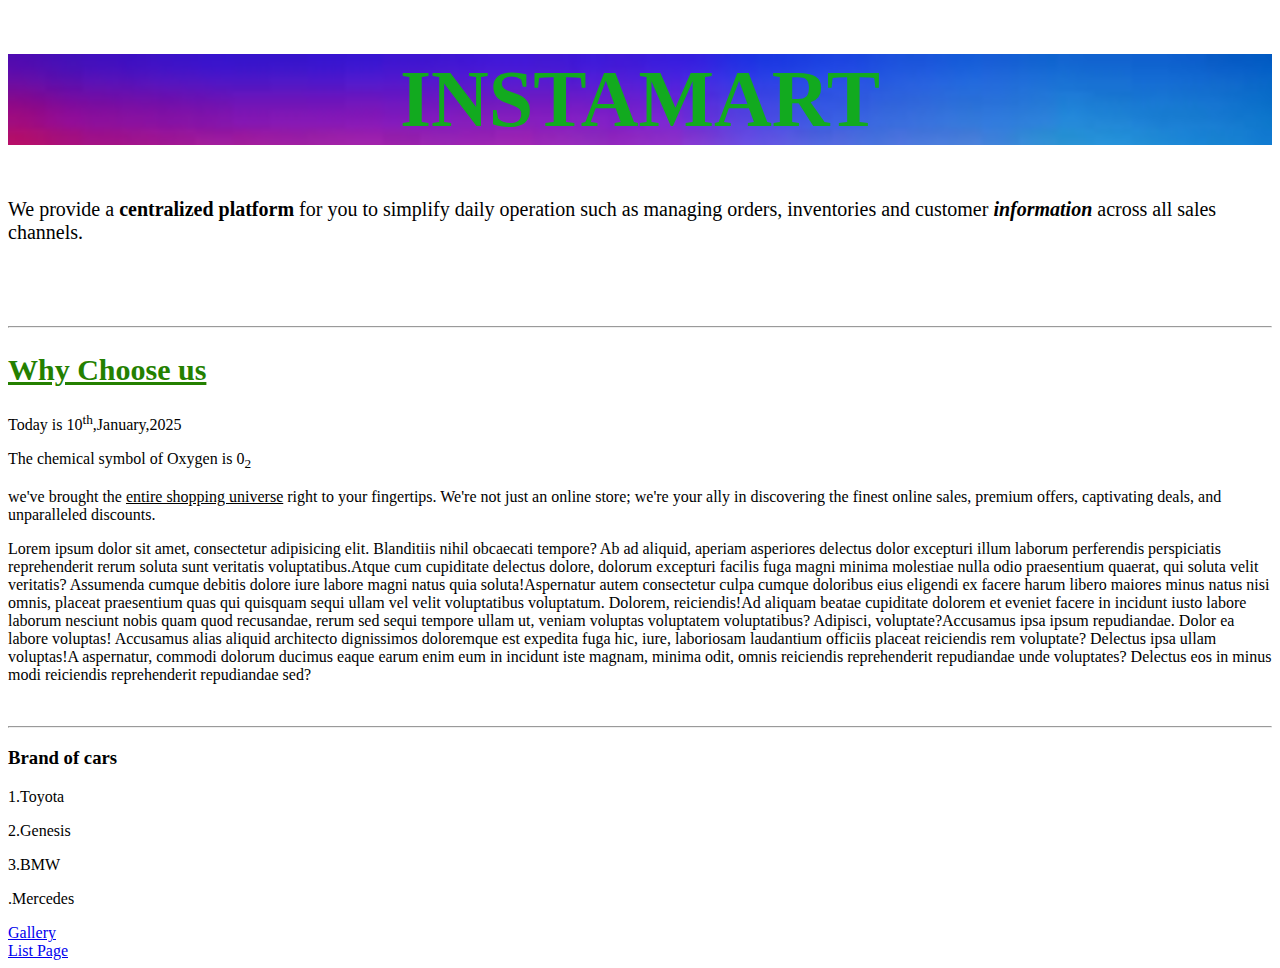
<file: index.html>
<!doctype html>
<html lang="en">
<head>
    <meta charset="UTF-8">
    <meta name="viewport"
          content="width=device-width, user-scalable=no, initial-scale=1.0, maximum-scale=1.0, minimum-scale=1.0">
    <meta http-equiv="X-UA-Compatible" content="ie=edge">
    <title>Index Page</title>
    <link rel="icon" href="Assets/home.png">

    <style>
        h1{
            background-image: url("Assets/background.jpeg");background-repeat: no-repeat;background-size: cover;


        }


    </style>
</head>
<body>

<h1 style="color: #12aa1f;text-align: center;font-size: 80px">INSTAMART</h1>
<p style="font-size: 20px">We provide a <b>centralized platform</b> for you to simplify daily operation such as managing orders,
  inventories and customer <i><b>information</b></i> across all sales channels.</p>
<br><br><br>
<hr>
<h2 style="color: #248000;font-size: 30px;text-decoration: underline">Why Choose us</h2>
<p>Today is 10<sup>th</sup>,January,2025</p>
<p>The chemical symbol of Oxygen is 0<sub>2</sub></p>
<p>we've brought the <stong> <u>entire shopping universe</u> </stong> right to your fingertips. We're not just an online store; we're your ally in discovering the finest online sales,
  premium offers, captivating deals, and unparalleled discounts.</p>
<p><span>Lorem ipsum dolor sit amet, consectetur adipisicing elit. Blanditiis nihil obcaecati tempore? Ab ad aliquid, aperiam asperiores delectus dolor excepturi illum laborum perferendis perspiciatis reprehenderit rerum soluta sunt veritatis voluptatibus.</span><span>Atque cum cupiditate delectus dolore, dolorum excepturi facilis fuga magni minima molestiae nulla odio praesentium quaerat, qui soluta velit
  veritatis? Assumenda cumque debitis dolore iure labore magni natus quia soluta!</span><span>Aspernatur autem consectetur culpa cumque doloribus eius eligendi ex facere harum libero maiores minus natus nisi omnis, placeat praesentium quas qui quisquam sequi ullam vel velit voluptatibus voluptatum. Dolorem, reiciendis!</span><span>Ad aliquam beatae cupiditate dolorem et eveniet facere in incidunt iusto labore laborum nesciunt nobis quam quod recusandae, rerum sed sequi tempore ullam ut, veniam voluptas voluptatem voluptatibus? Adipisci, voluptate?</span><span>Accusamus ipsa ipsum repudiandae. Dolor ea labore voluptas! Accusamus alias aliquid architecto dignissimos doloremque est expedita fuga hic, iure, laboriosam laudantium officiis placeat reiciendis rem voluptate? Delectus ipsa ullam voluptas!</span><span>A aspernatur, commodi dolorum ducimus eaque earum enim eum in incidunt iste magnam, minima odit, omnis reiciendis reprehenderit repudiandae unde voluptates?
  Delectus eos in minus modi reiciendis reprehenderit repudiandae sed?</span></p>
<br>
<hr>
<h3>Brand of cars</h3>
<p>1.Toyota</p>
<p>2.Genesis</p>
<p>3.BMW</p>
<P>.Mercedes</P>
<a href="Gallery.html">Gallery</a><br><a href="List%20Page.html">List Page</a>
</body>
</html>
</file>
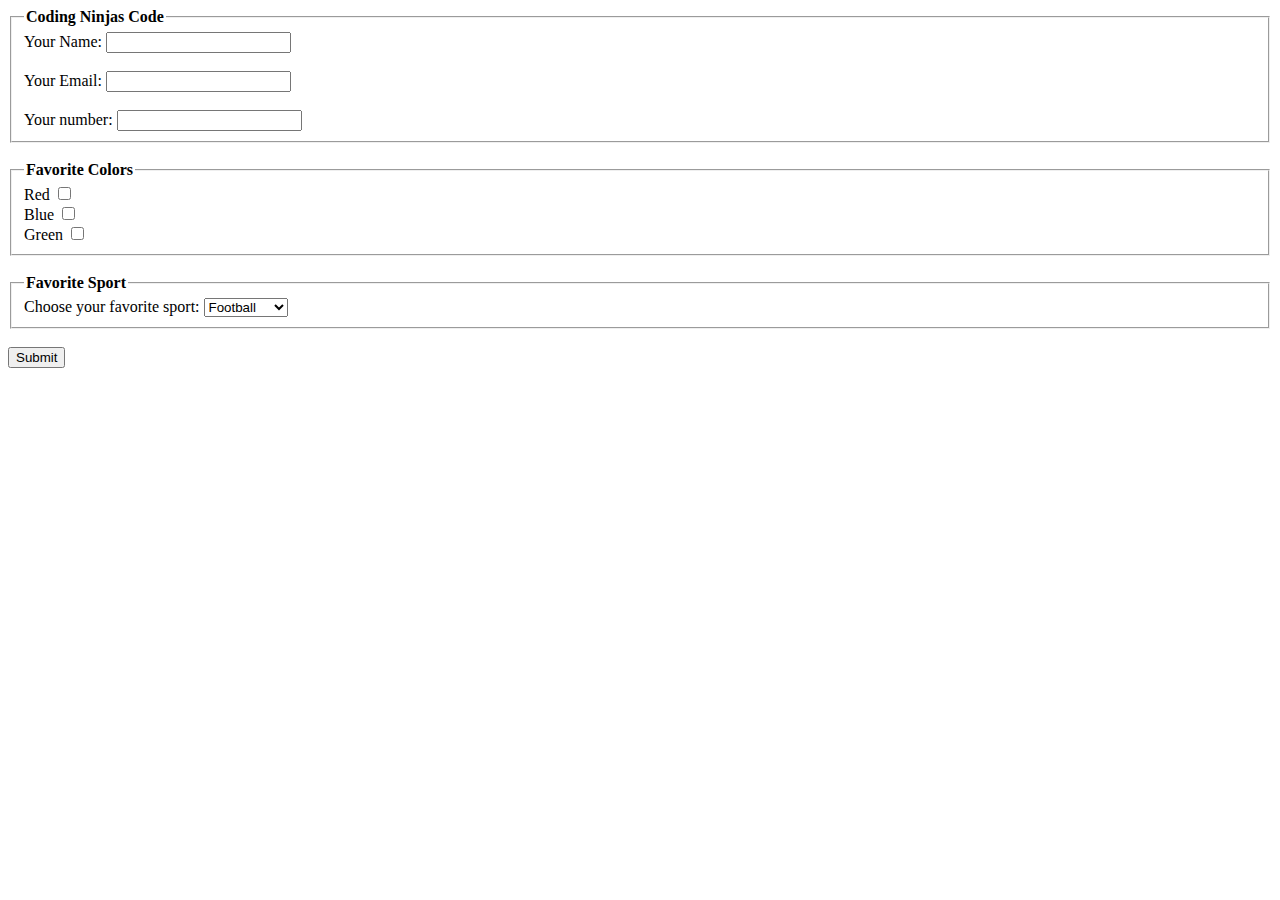
<file: ?????.html>
<!doctype html>
<html lang="en">
<head>
    <meta charset="UTF-8">
    <meta name="viewport"
          content="width=device-width, user-scalable=no, initial-scale=1.0, maximum-scale=1.0, minimum-scale=1.0">
    <meta http-equiv="X-UA-Compatible" content="ie=edge">
    <title>Coding Ninja</title>
</head>
<body>
<fieldset>
    <legend style="font-weight: bold">Coding Ninjas Code</legend>
    <form action="">
        <label for="name"> Your Name:</label>
        <input type="text" id="name"><br><br>


        <label for="mail"> Your Email:</label>
        <input type="email" id="mail"><br><br>

        <label for="number"> Your number:</label>
        <input type="tel" id="number">
    </form>
</fieldset>
<br>
<fieldset>
    <legend style="font-weight: bold">Favorite Colors</legend>
    <form action="">
        <label for="red">Red</label>
        <input type="checkbox" id="red"><br>

        <label for="blue">Blue</label>
        <input type="checkbox" id="blue"><br>

        <label for="green">Green</label>
        <input type="checkbox" id="green"><br>

    </form>


</fieldset>
<br>
<fieldset>
    <legend style="font-weight: bold">Favorite Sport</legend>

       <label for="sport">Choose your favorite sport:</label>
  <select name="" id="sport">

    <option value="year1">Football</option>
    <option value="year2">Rugby</option>
    <option value="year3">Handball</option>
    <option value="year4">Basketball</option>

  </select>


</fieldset>
<br>
<button type="submit">Submit</button>













</body>
</html>
</file>
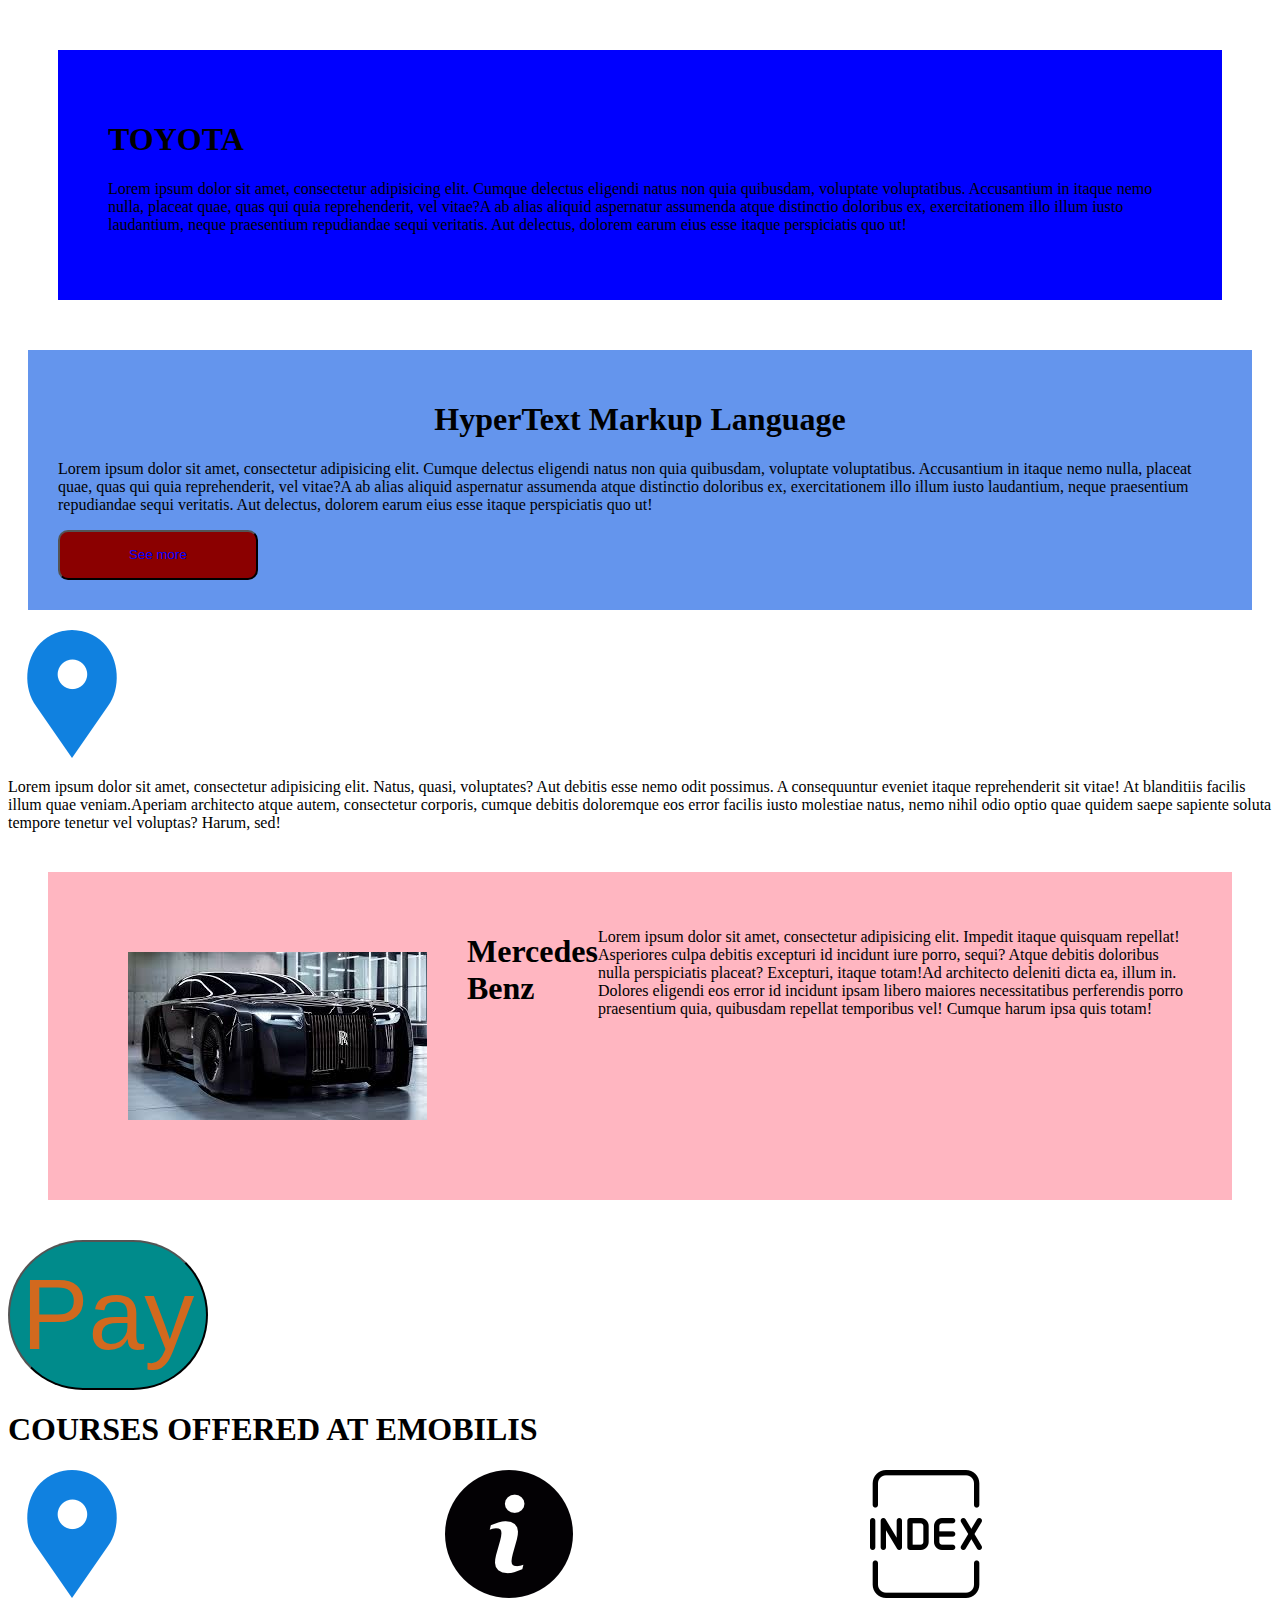
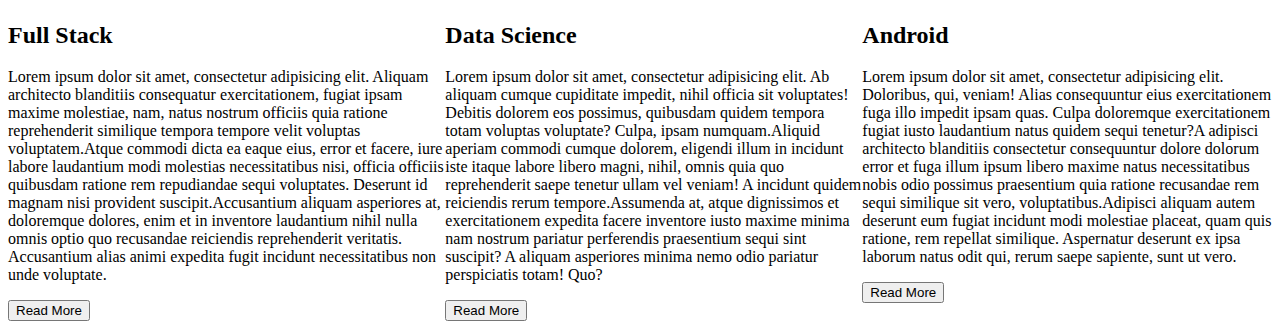
<file: About.html>
<!doctype html>
<html lang="en">
<head>
    <meta charset="UTF-8">

    <meta name="viewport"
          content="width=device-width, user-scalable=no, initial-scale=1.0, maximum-scale=1.0, minimum-scale=1.0">
    <meta http-equiv="X-UA-Compatible" content="ie=edge">
    <title>About Page</title>


    <style>
        #one{
            background-color: blue;
            margin: 50px;
            padding: 50px;

        }

#one:hover{background-color: orange}
#two:hover{background-color: orange }
#two button:hover{background-color: deeppink}
#two{
    background-color: cornflowerblue;
    margin: 20px;
    padding: 30px;


}

#two h1{
    text-align: center;

}

#two button{
    background-color: darkred;
    color: blue;
    width: 200px;
    height: 50px;
    border-radius: 10px;


}
#mydivision{
    background-color: lightpink;
    display: flex;
    margin: 40px;
    padding: 40px;



}
#myimage{
    margin-right: 40px;
    border-radius: 250px;
}

#mydiv{
    display: flex;
}
#imagetwo{
    margin: 40px;
}

#butt{

    color: chocolate;
    width: 200px;
    border-radius: 350px;
    height: 150px;
    font-size: 100px;
    background-color: darkcyan;
}
#main{
    display: flex;
}
.course:hover{
    background-color: burlywood;
    margin-left: 20px;
    padding: 20px;
    box-shadow: 14px 14px 14px;
    border: black 20px solid;
    border-collapse: collapse;
    border-radius: 100px;

}

    </style>
</head>
<body>

<div id="one">
    <h1>TOYOTA</h1>
    <p><span>Lorem ipsum dolor sit amet, consectetur adipisicing elit.
        Cumque delectus eligendi natus non quia quibusdam, voluptate voluptatibus.
        Accusantium in itaque nemo nulla, placeat quae, quas qui quia reprehenderit, vel vitae?</span><span>A ab alias aliquid aspernatur assumenda atque distinctio doloribus ex, exercitationem illo illum iusto laudantium, neque praesentium repudiandae sequi veritatis. Aut delectus, dolorem earum eius esse itaque perspiciatis quo ut!</span></p>

</div>
<div id="two">
    <h1>HyperText Markup Language</h1>
    <p><span>Lorem ipsum dolor sit amet, consectetur adipisicing elit.
        Cumque delectus eligendi natus non quia quibusdam, voluptate voluptatibus.
        Accusantium in itaque nemo nulla, placeat quae, quas qui quia reprehenderit, vel vitae?</span><span>A ab alias aliquid aspernatur assumenda atque distinctio doloribus ex, exercitationem illo illum iusto laudantium, neque praesentium repudiandae sequi veritatis.
        Aut delectus, dolorem earum eius esse itaque perspiciatis quo ut!</span></p>
    <button>See more</button>


</div>

<div>
    <img src="Assets/icon.png" alt="icon.png" id="myimage">
    <p><span>Lorem ipsum dolor sit amet, consectetur adipisicing elit. Natus, quasi, voluptates?
        Aut debitis esse nemo odit possimus.
        A consequuntur eveniet itaque reprehenderit sit vitae! At blanditiis facilis illum quae veniam.</span><span>Aperiam architecto atque autem, consectetur corporis, cumque debitis doloremque eos error facilis iusto molestiae natus, nemo nihil odio optio quae quidem saepe sapiente soluta tempore tenetur vel voluptas? Harum, sed!</span></p>



</div>
<div id="mydivision">
    <img src="Assets/Car%20I.jpeg" alt="Car%20I.jpeg" id="imagetwo">
<div id="mydiv">
    <h1>Mercedes Benz</h1>
    <p><span>Lorem ipsum dolor sit amet, consectetur adipisicing elit. Impedit itaque quisquam repellat! Asperiores culpa debitis excepturi id incidunt iure porro, sequi? Atque debitis doloribus nulla perspiciatis placeat? Excepturi, itaque totam!</span><span>Ad architecto deleniti dicta ea, illum in. Dolores eligendi eos error id incidunt ipsam libero maiores necessitatibus perferendis porro praesentium quia, quibusdam repellat temporibus vel! Cumque harum ipsa quis totam!</span></p>
</div>



</div>

<button id="butt">Pay</button>

<h1>COURSES OFFERED AT EMOBILIS</h1>
<div id="main">
    <div class="course">
        <img src="Assets/icon.png" alt="">
        <h2>Full Stack</h2>
        <p><span>Lorem ipsum dolor sit amet, consectetur adipisicing elit. Aliquam architecto blanditiis consequatur exercitationem, fugiat ipsam maxime molestiae, nam, natus nostrum officiis quia ratione reprehenderit similique tempora tempore velit voluptas voluptatem.</span><span>Atque commodi dicta ea eaque eius, error et facere, iure labore laudantium modi molestias necessitatibus nisi, officia officiis quibusdam ratione rem repudiandae sequi voluptates. Deserunt id magnam nisi provident suscipit.</span><span>Accusantium aliquam asperiores at, doloremque dolores, enim et in inventore laudantium nihil nulla omnis optio quo recusandae reiciendis reprehenderit veritatis. Accusantium alias animi expedita fugit incidunt necessitatibus non unde voluptate.</span></p>
        <button>Read More</button>
    </div>
    <div class="course">
        <img src="Assets/1176.png" alt="">
        <h2>Data Science</h2>
        <p><span>Lorem ipsum dolor sit amet, consectetur adipisicing elit. Ab aliquam cumque cupiditate impedit, nihil officia sit voluptates! Debitis dolorem eos possimus, quibusdam quidem tempora totam voluptas voluptate? Culpa, ipsam numquam.</span><span>Aliquid aperiam commodi cumque dolorem, eligendi illum in incidunt iste itaque labore libero magni, nihil, omnis quia quo reprehenderit saepe tenetur ullam vel veniam! A incidunt quidem reiciendis rerum tempore.</span><span>Assumenda at, atque dignissimos et exercitationem expedita facere inventore iusto maxime minima nam nostrum pariatur perferendis praesentium sequi sint suscipit? A aliquam asperiores minima nemo odio pariatur perspiciatis totam! Quo?</span></p>
        <button>Read More</button>
    </div>
    <div class="course">
        <img src="Assets/index.png" alt="">
        <h2>Android</h2>
        <p><span>Lorem ipsum dolor sit amet, consectetur adipisicing elit. Doloribus, qui, veniam! Alias consequuntur eius exercitationem fuga illo impedit ipsam quas. Culpa doloremque exercitationem fugiat iusto laudantium natus quidem sequi tenetur?</span><span>A adipisci architecto blanditiis consectetur consequuntur dolore dolorum error et fuga illum ipsum libero maxime natus necessitatibus nobis odio possimus praesentium quia ratione recusandae rem sequi similique sit vero, voluptatibus.</span><span>Adipisci aliquam autem deserunt eum fugiat incidunt modi molestiae placeat, quam quis ratione, rem repellat similique. Aspernatur deserunt ex ipsa laborum natus odit qui, rerum saepe sapiente, sunt ut vero.</span></p>
        <button>Read More</button>
    </div>

</div>




</body>
</html>
</file>
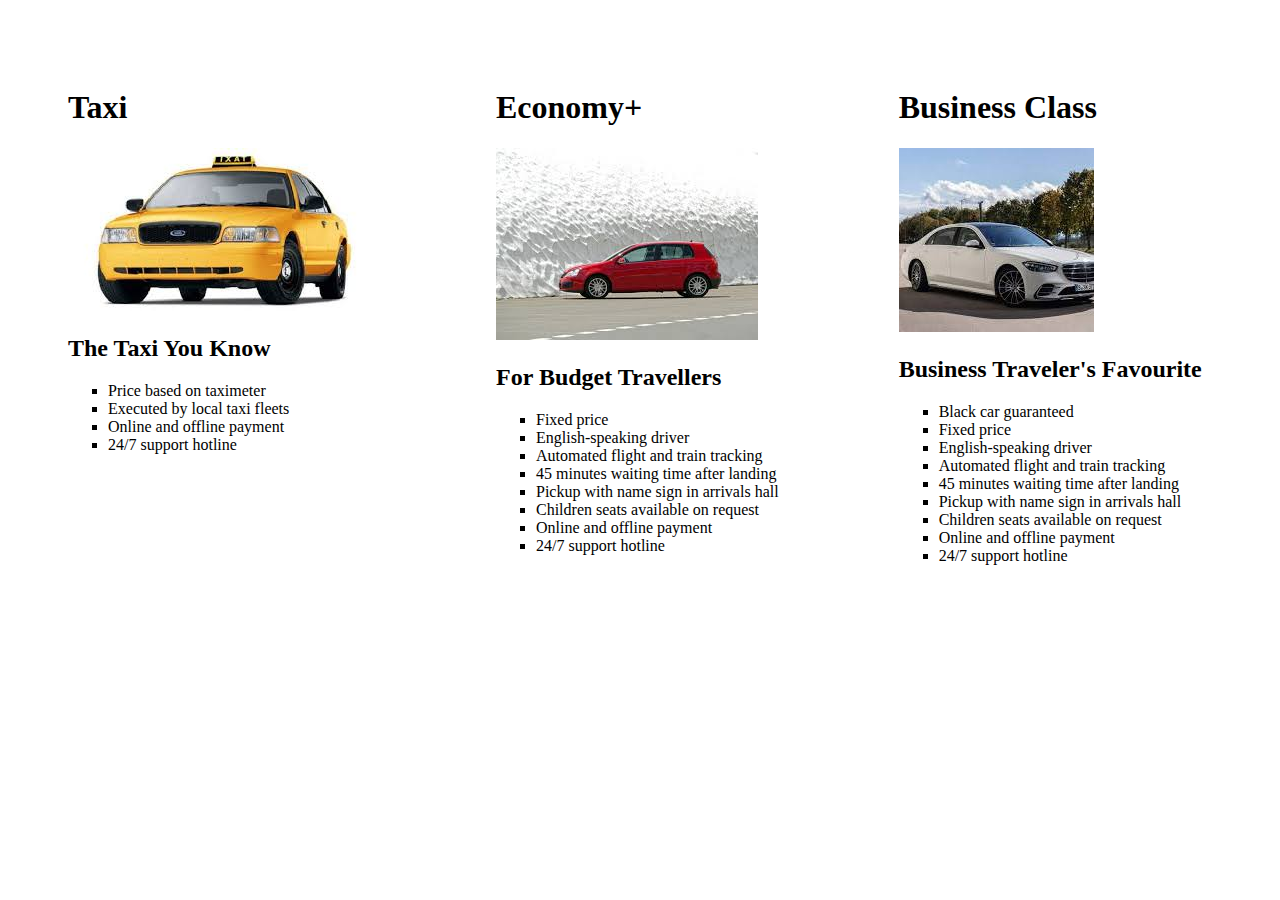
<file: Assignment.html>
<!doctype html>
<html lang="en">
<head>
    <meta charset="UTF-8">
    <meta name="viewport"
          content="width=device-width, user-scalable=no, initial-scale=1.0, maximum-scale=1.0, minimum-scale=1.0">
    <meta http-equiv="X-UA-Compatible" content="ie=edge">
    <title>Assignment</title>
  <link rel="icon" href="Assets/361190.png">

  <style>

    #div1{
      display: flex;
    }

.taxi{
  margin: 60px;
}

  </style>













</head>
<body>
<div id="div1">
  <div class="taxi">
    <h1>Taxi</h1>
    <img src="Assets/taxi.jpeg" alt="">
    <h2>The Taxi You Know</h2>
    <ul style="list-style-type: square">
      <li>Price based on taximeter</li>
      <li>Executed by local taxi fleets</li>
      <li>Online and offline payment</li>
      <li>24/7 support hotline</li>
    </ul>
  </div>
<div class="taxi">
    <h1>Economy+</h1>
    <img src="Assets/economy+.jpeg" alt="">
    <h2>For Budget Travellers</h2>
    <ul style="list-style-type: square">
      <li>Fixed price</li>
      <li>English-speaking driver</li>
      <li>Automated flight and train tracking</li>
      <li>45 minutes waiting time after landing</li>
      <li>Pickup with name sign in arrivals hall</li>
      <li>Children seats available on request</li>
      <li>Online and offline payment</li>
      <li>24/7 support hotline</li>
    </ul>
  </div>
<div class="taxi">
    <h1>Business Class</h1>
    <img src="Assets/business%20class.jpeg" alt="">
    <h2>Business Traveler's Favourite</h2>
    <ul style="list-style-type: square">
      <li>Black car guaranteed</li>
      <li>Fixed price</li>
      <li>English-speaking driver</li>
      <li>Automated flight and train tracking</li>
      <li>45 minutes waiting time after landing</li>
      <li>Pickup with name sign in arrivals hall</li>
      <li>Children seats available on request</li>
      <li>Online and offline payment</li>
      <li>24/7 support hotline</li>
    </ul>
  </div>










</div>
</body>
</html>
</file>
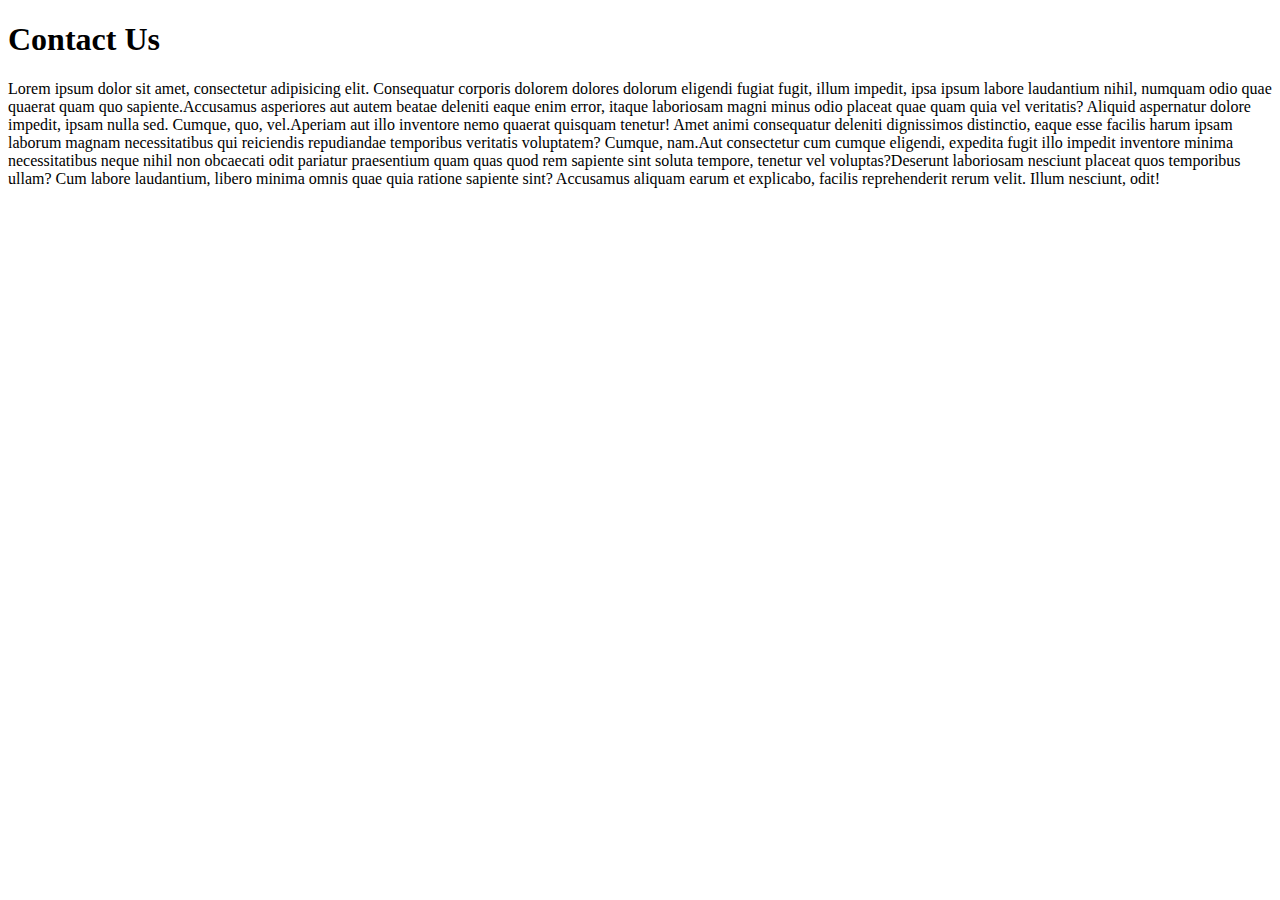
<file: File.html>
<!doctype html>
<html lang="en">
<head>
    <meta charset="UTF-8">
    <meta name="viewport"
          content="width=device-width, user-scalable=no, initial-scale=1.0, maximum-scale=1.0, minimum-scale=1.0">
    <meta http-equiv="X-UA-Compatible" content="ie=edge">
    <title>Document</title>
</head>
<body>
<h1>Contact Us</h1>
<p><span>Lorem ipsum dolor sit amet, consectetur adipisicing elit. Consequatur corporis dolorem dolores dolorum eligendi fugiat fugit, illum impedit, ipsa ipsum labore laudantium nihil, numquam odio quae quaerat quam quo sapiente.</span><span>Accusamus asperiores aut autem beatae deleniti eaque enim error, itaque laboriosam magni minus odio placeat quae quam quia vel veritatis? Aliquid aspernatur dolore impedit, ipsam nulla sed. Cumque, quo, vel.</span><span>Aperiam aut illo inventore nemo quaerat quisquam tenetur! Amet animi consequatur deleniti dignissimos distinctio, eaque esse facilis harum ipsam laborum magnam necessitatibus qui reiciendis repudiandae temporibus veritatis voluptatem? Cumque, nam.</span><span>Aut consectetur cum cumque eligendi, expedita fugit illo impedit inventore minima necessitatibus neque nihil non obcaecati odit pariatur praesentium quam quas quod rem sapiente sint soluta tempore, tenetur vel voluptas?</span><span>Deserunt laboriosam nesciunt placeat quos temporibus ullam? Cum labore laudantium, libero minima omnis quae quia ratione sapiente sint? Accusamus aliquam earum et explicabo, facilis reprehenderit rerum velit. Illum nesciunt, odit!</span></p>
</body>
</html>
</file>
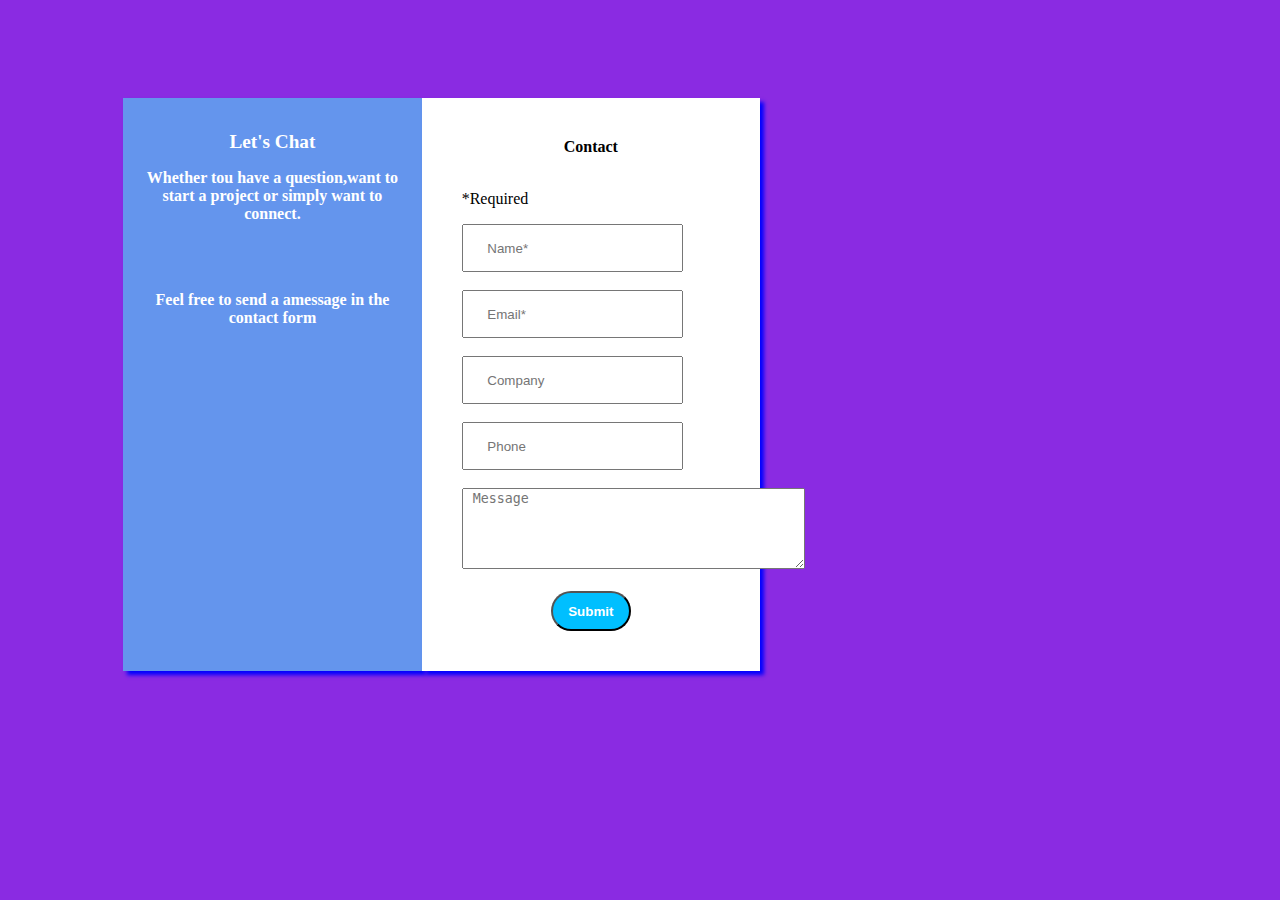
<file: Form Assignment.html>
<!doctype html>
<html lang="en">
<head>
    <meta charset="UTF-8">
    <meta name="viewport"
          content="width=device-width, user-scalable=no, initial-scale=1.0, maximum-scale=1.0, minimum-scale=1.0">
    <meta http-equiv="X-UA-Compatible" content="ie=edge">
    <title>Let's Chat</title>
  <style>
    body{
      background-color: blueviolet;


    }


#Maindiv{
  display: flex;
    padding: 90px;
    margin-right: 2%;
    margin-left: 2%;






}


#formdiv{

    background-color: white;
    width: 25%;
    padding: 40px;
    box-shadow: 4px 4px 4px blue;
    display: block;
}
#textdiv{
    width: 25%;
    padding: 20px;
    box-shadow: 4px 4px 4px blue;
     display: block;


}

p{
    text-align: center;
}
legend{
    text-align: center;

}
#lets{  font-size: larger;
    font-weight: bold;
    font-style: normal;
    text-align: center;
    color: white;




}
.First{

    text-align: center;
    color: white;
    font-weight: bold;
}
.box{
    padding: 20px;
    height: 4px;

}
button{
    height: 40px;
    width: 80px;
    border-radius: 50px;
    color: white;
    background-color: deepskyblue;
    font-weight: bold;
    display: block;
    margin: 0 auto;

}


  </style>



</head>
<body>

<div id="Maindiv">
  <div style="background-color: cornflowerblue" class="Divisions" id="textdiv">
    <h1 id="lets">Let's Chat</h1>
    <p class="First">Whether tou have a question,want to start a project or simply want to connect.</p><br><br>
    <p class="First">Feel free to send a amessage in the contact form</p>






  </div>

  <div class="Divisions" id="formdiv">
    <form action="">

        <legend style="font-weight: bolder"; >Contact</legend>
        <br>
        <p style="text-align: left">*Required</p>
        <input type="text" id="Fname" placeholder=" Name*" required="required" class="box"><br><br>
        <input type="email" id="Eaddress" placeholder=" Email*" required="required" class="box"><br><br>
        <input type="text" id="com" placeholder=" Company" class="box"><br><br>
        <input type="tel" id="ph" placeholder=" Phone" class="box"><br><br>
         <textarea name="" id="message" cols="40" rows="5" placeholder=" Message"></textarea><br><br>
        <button type="submit">Submit</button>













    </form>



  </div>





















</div>





</body>
</html>
</file>
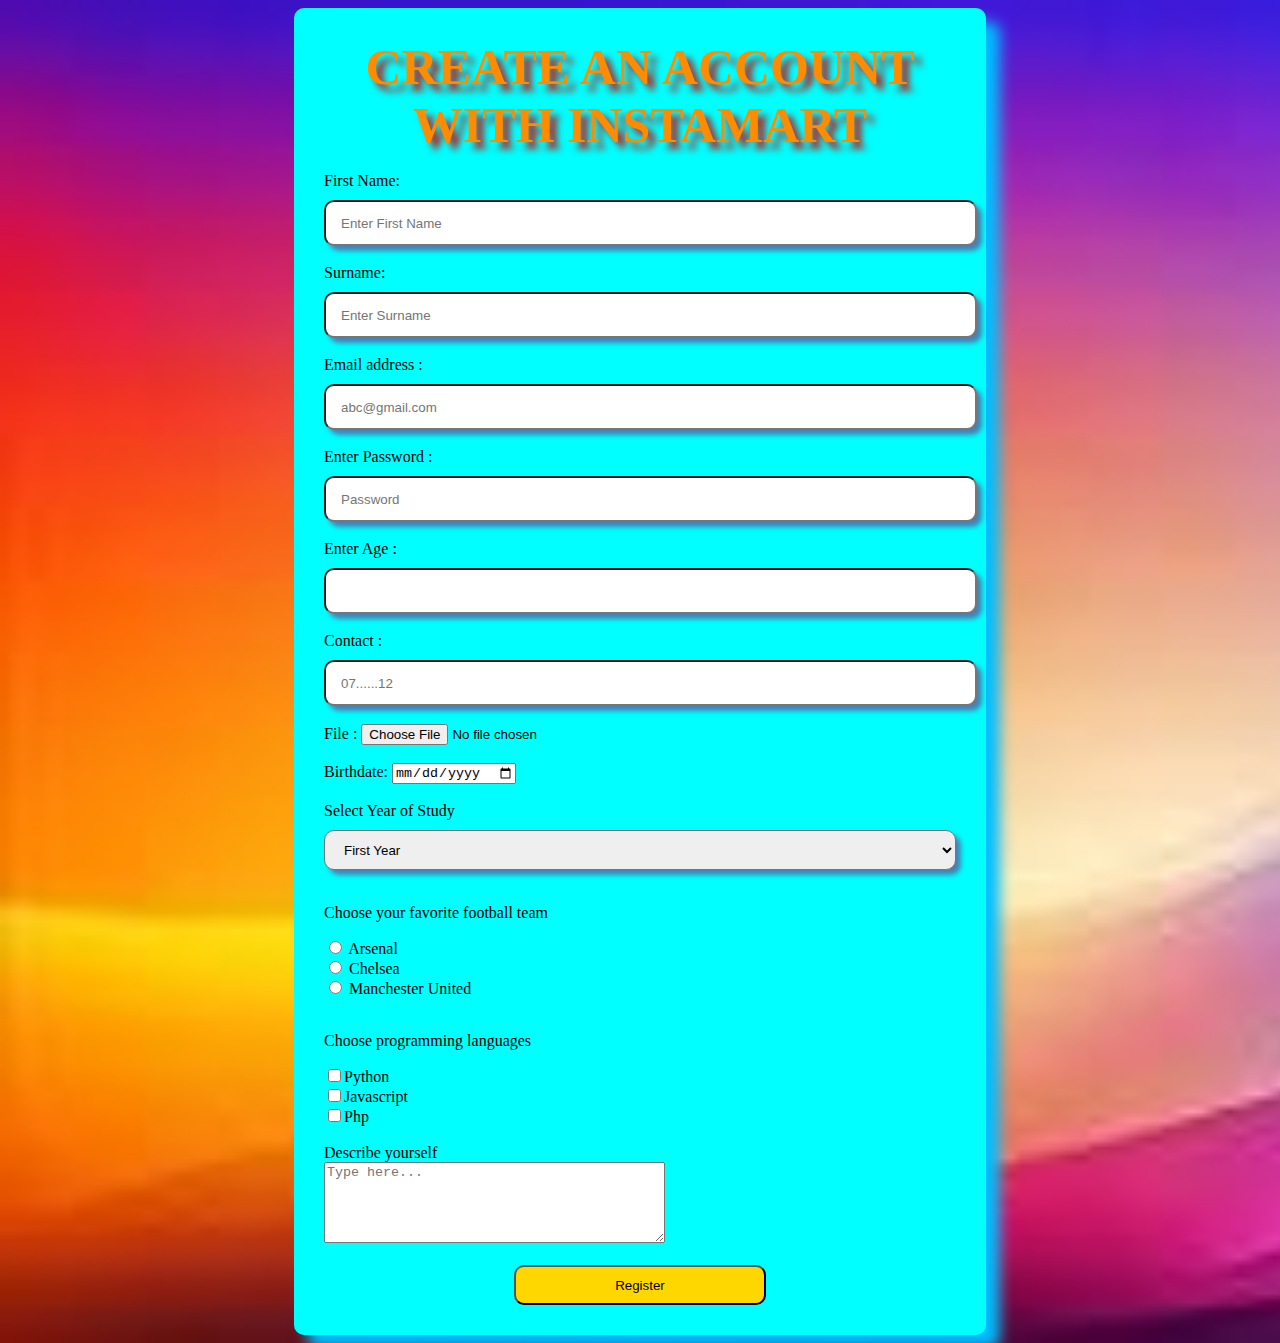
<file: Form.html>
<!doctype html>
<html lang="en">
<head>
    <meta charset="UTF-8">
    <meta name="viewport"
          content="width=device-width, user-scalable=no, initial-scale=1.0, maximum-scale=1.0, minimum-scale=1.0">
    <meta http-equiv="X-UA-Compatible" content="ie=edge">
    <title>Registration Page</title>
    <link rel="stylesheet" href="CSS/Style.css">

    <style>
        body{
         background-image: url("Assets/background.jpeg");background-repeat: no-repeat;
    background-size: cover;

        }






    </style>








</head>
<body>

<form action="">

  <legend>CREATE AN ACCOUNT WITH INSTAMART</legend>


  <br><label for="Fname"> First Name:</label>
  <input type="text" id="Fname" placeholder="Enter First Name" required="required"><br><br>


  <label for="Sname">Surname:</label>
  <input type="text" id="Sname" placeholder="Enter Surname" required="required"><br><br>

  <label for="Eaddress">Email address :</label>
  <input type="email" id="Eaddress" placeholder="abc@gmail.com" required="required"><br><br>

  <label for="pwd">Enter Password :</label>
  <input type="password" id="pwd" placeholder="Password" required="required"><br><br>

  <label for="age">Enter Age :</label>
  <input type="number" id="age"  required="required"><br><br>

  <label for="phone">Contact :</label>
  <input type="tel" id="phone" placeholder="07......12" required="required"><br><br>

<label for="file">File :</label>
  <input type="file" id="file" placeholder="Upload here" required="required"><br><br>

  <label for="yob">Birthdate:</label>
  <input type="date" id="yob" required="required"><br><br>

  <label for="yos">Select Year of Study</label>
  <select name="" id="yos">
    <option value="" disabled="disabled">-Choose One-</option>
    <option value="year1">First Year</option>
    <option value="year2">Second year</option>
    <option value="year3">Third year</option>
    <option value="year4">Fourth year</option>





  </select><br><br>
<p>Choose your favorite football team</p>
  <input type="radio" id="arsenal" name="team">
  <label for="arsenal">Arsenal</label><br>

<input type="radio" id="chelsea" name="team">
  <label for="chelsea">Chelsea</label><br>

<input type="radio" id="manu" name="team">
  <label for="manu">Manchester United</label><br><br>

  <p>Choose programming languages</p>
  <input type="checkbox" id="python" name="python"><label for="python">Python</label><br>
 <input type="checkbox" id="javascript" name="javascript"><label for="javascript">Javascript</label><br>
 <input type="checkbox" id="php" name="php"><label for="php">Php</label><br><br>


  <label for="message">Describe yourself</label><br>
  <textarea name="" id="message" cols="40" rows="5" placeholder="Type here..."></textarea><br><br>

  <button type="submit">Register</button>




</form>


</body>
</html>
</file>
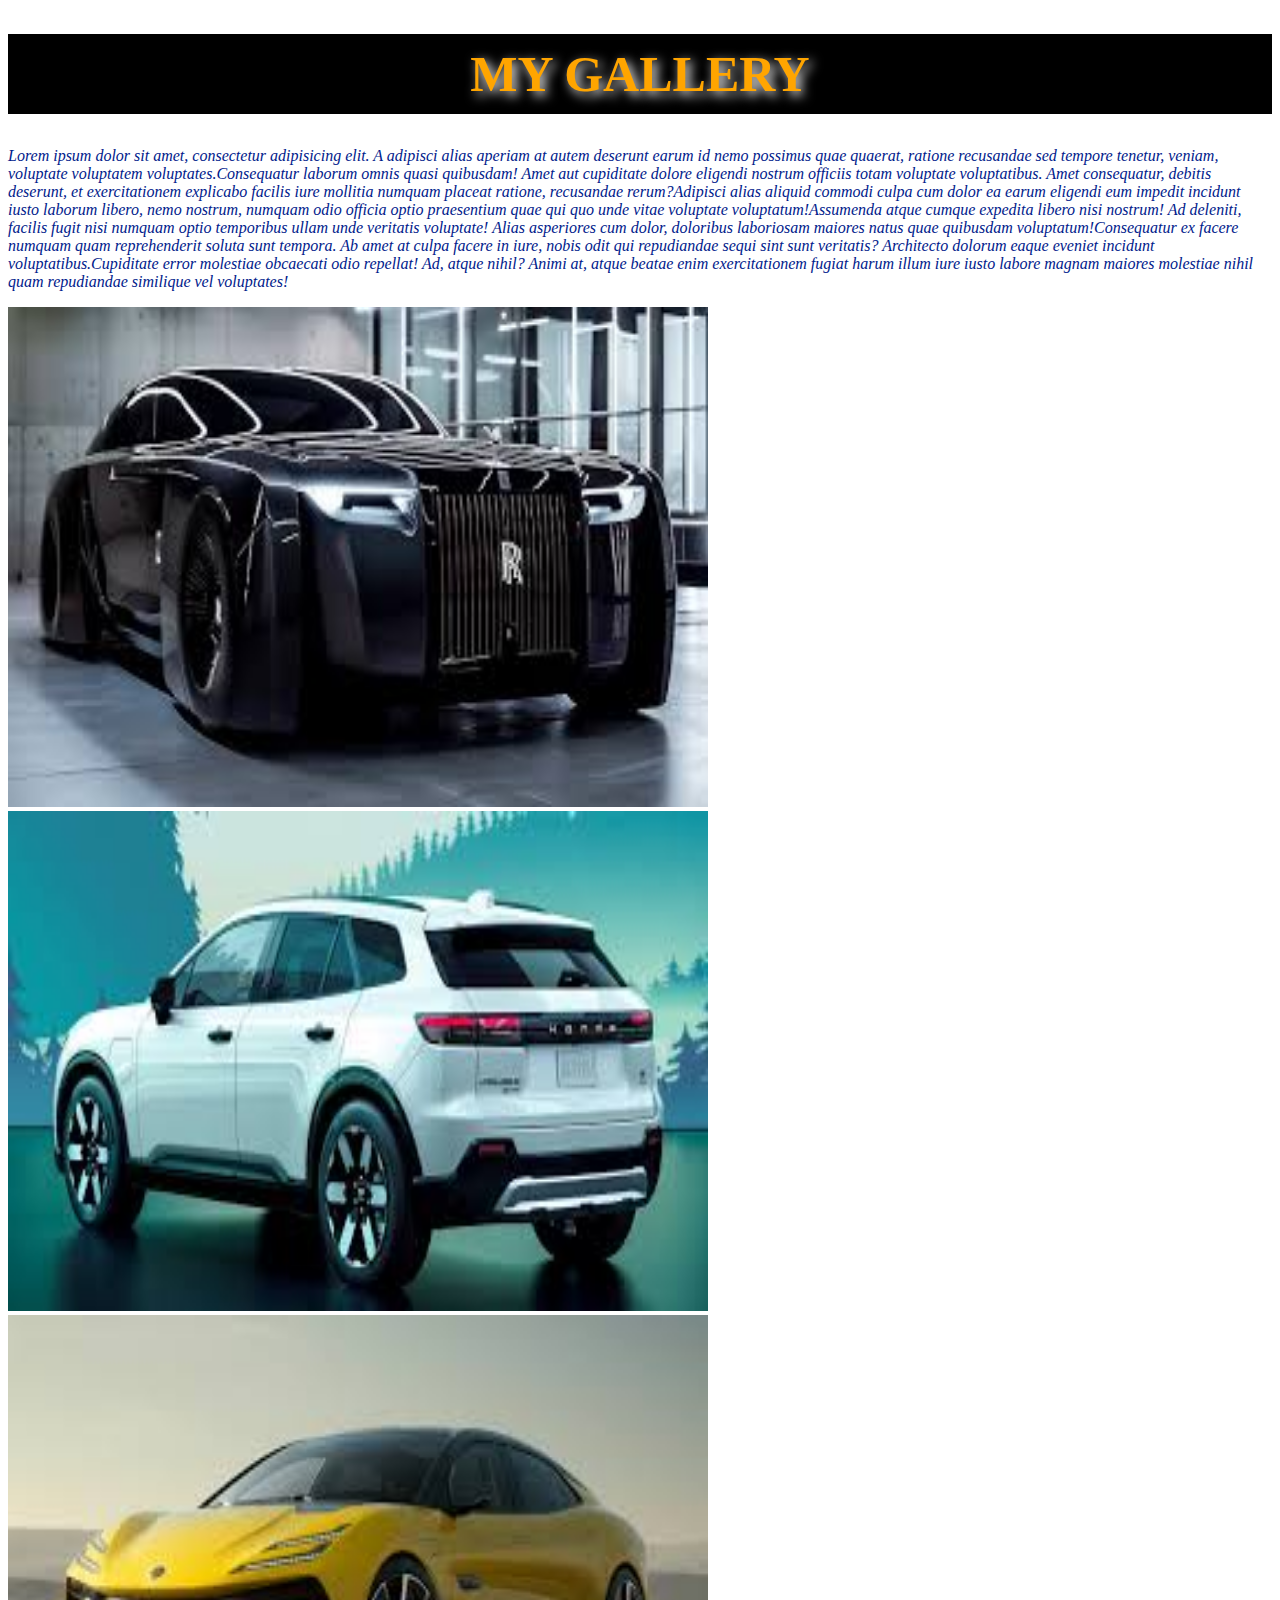
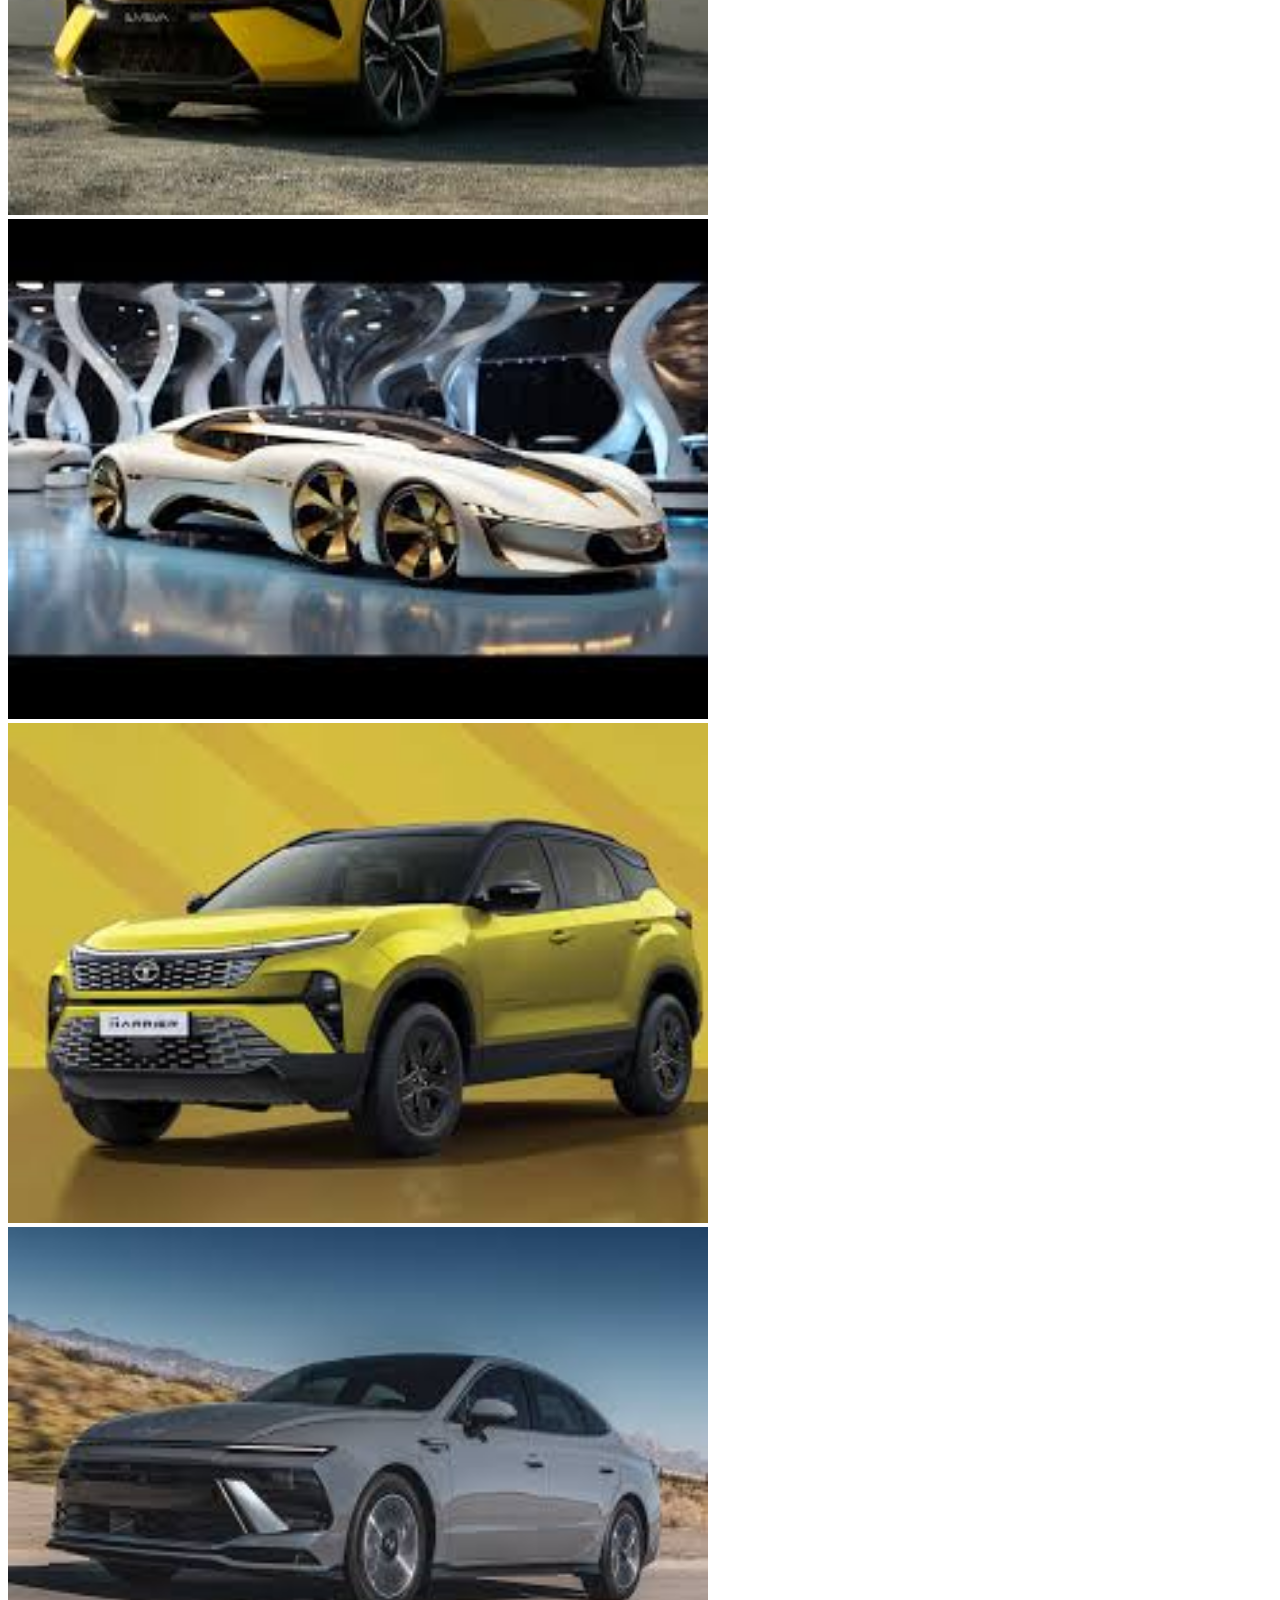
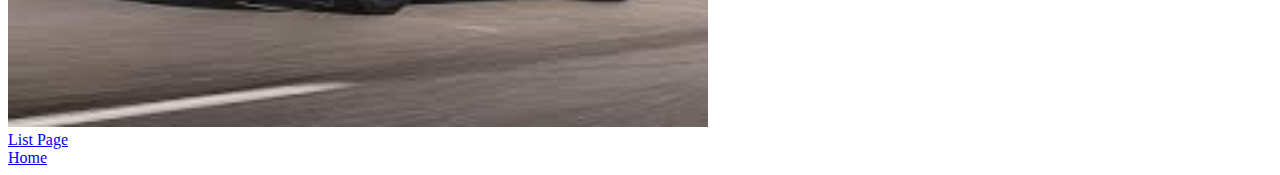
<file: Gallery.html>
<!doctype html>
<html lang="en">
<head>
    <meta charset="UTF-8">
    <meta name="viewport"
          content="width=device-width, user-scalable=no, initial-scale=1.0, maximum-scale=1.0, minimum-scale=1.0">
    <meta http-equiv="X-UA-Compatible" content="ie=edge">
    <title>GalleryH</title>



    <style>
  h1{
      text-align: center;
      color: orange;
      font-size: 50px;
      background-color: black;
      line-height: 80px;
      text-shadow: 4px 4px 12px white;
  }
p{
    font-style: italic;
    color: #00208b;
}
img{
    width: 700px;
    height: 500px;
}
h1:hover{
    background-color: rgba(9, 9, 6, 0.52);
}
img:hover{
    opacity: 0.7;
}

</style>


</head>
<body>
<h1>MY GALLERY</h1>


<p><span>Lorem ipsum dolor sit amet, consectetur adipisicing elit.
  A adipisci alias aperiam at autem deserunt earum id nemo possimus quae quaerat, ratione recusandae
  sed tempore tenetur, veniam, voluptate voluptatem voluptates.</span><span>Consequatur laborum omnis quasi quibusdam! Amet aut cupiditate dolore eligendi nostrum officiis totam voluptate voluptatibus. Amet consequatur, debitis deserunt, et exercitationem explicabo facilis iure mollitia numquam placeat ratione, recusandae rerum?</span><span>Adipisci alias aliquid commodi culpa cum dolor ea earum eligendi eum impedit incidunt iusto laborum libero, nemo nostrum, numquam odio officia optio praesentium quae qui quo unde vitae voluptate voluptatum!</span><span>Assumenda atque cumque expedita libero nisi nostrum! Ad deleniti, facilis fugit nisi numquam optio temporibus ullam unde veritatis voluptate! Alias asperiores cum dolor, doloribus laboriosam maiores natus quae quibusdam voluptatum!</span><span>Consequatur ex facere numquam quam reprehenderit soluta sunt tempora. Ab amet at culpa facere in iure, nobis odit qui repudiandae sequi sint sunt veritatis? Architecto dolorum eaque eveniet incidunt voluptatibus.</span><span>Cupiditate error molestiae obcaecati odio repellat! Ad, atque nihil? Animi at, atque beatae enim exercitationem fugiat harum illum
  iure iusto labore magnam maiores molestiae nihil quam repudiandae
  similique vel voluptates!</span></p>

<img src="Assets/Car I.jpeg" alt="car"><img src="Assets/car1.jpeg" alt="car1.jpeg">
<img src="Assets/car 2.jpeg" alt="car 2.jpeg">
<img src="Assets/car4.jpeg" alt="car4.jpeg">
<img src="Assets/car5.jpeg" alt="car5.jpeg">
<img src="Assets/car6.jpeg" alt="car6 .jpeg"><br>
<a href="List%20Page.html">List Page</a><br><a href="index.html">Home</a>



</body>
</html>
</file>
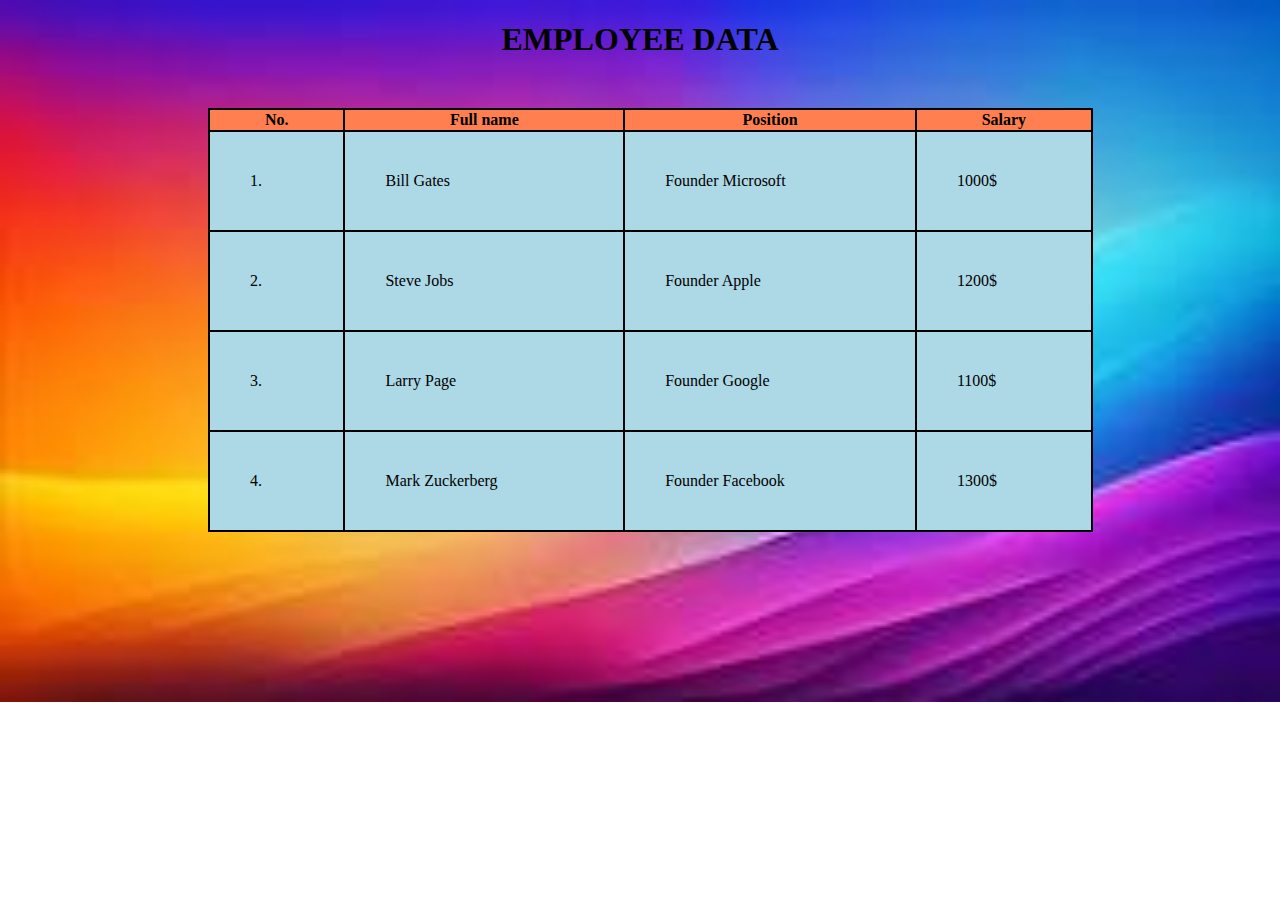
<file: Info.html>
<!doctype html>
<html lang="en">
<head>
    <meta charset="UTF-8">
    <meta name="viewport"
          content="width=device-width, user-scalable=no, initial-scale=1.0, maximum-scale=1.0, minimum-scale=1.0">
    <meta http-equiv="X-UA-Compatible" content="ie=edge">
    <title>Employees</title>

  <style>
    table,th,td {
      border: 2px solid black;
      border-collapse: collapse;


    }

table{
  width: 70%;
  height: 400px;
  background-color: lightblue;
  margin-left: 200px;
  margin-top: 50px;

}
td{
  padding: 40px;
}

h1{
  text-align: center;
}

body{
    background-image: url("Assets/background.jpeg");background-repeat: no-repeat;
    background-size: cover;
}

  </style>


</head>
<body>
<h1>EMPLOYEE DATA</h1>
<table>
  <tr style="background-color: coral">
    <th>No.</th>
    <th>Full name</th>
    <th>Position</th>
    <th>Salary</th>
  </tr>
<tr>
  <td>1.</td>
  <td>Bill Gates</td>
  <td>Founder Microsoft</td>
  <td>1000$</td>
</tr>
  <tr>
    <td>2.</td>
    <td>Steve Jobs</td>
    <td>Founder Apple</td>
    <td>1200$</td>
  </tr>

  <tr>
    <td>3.</td>
    <td>Larry Page</td>
    <td>Founder Google</td>
    <td>1100$</td>
  </tr>
<tr>
    <td>4.</td>
    <td>Mark Zuckerberg</td>
    <td>Founder Facebook</td>
    <td>1300$</td>
  </tr>
</table>


</body>
</html>
</file>
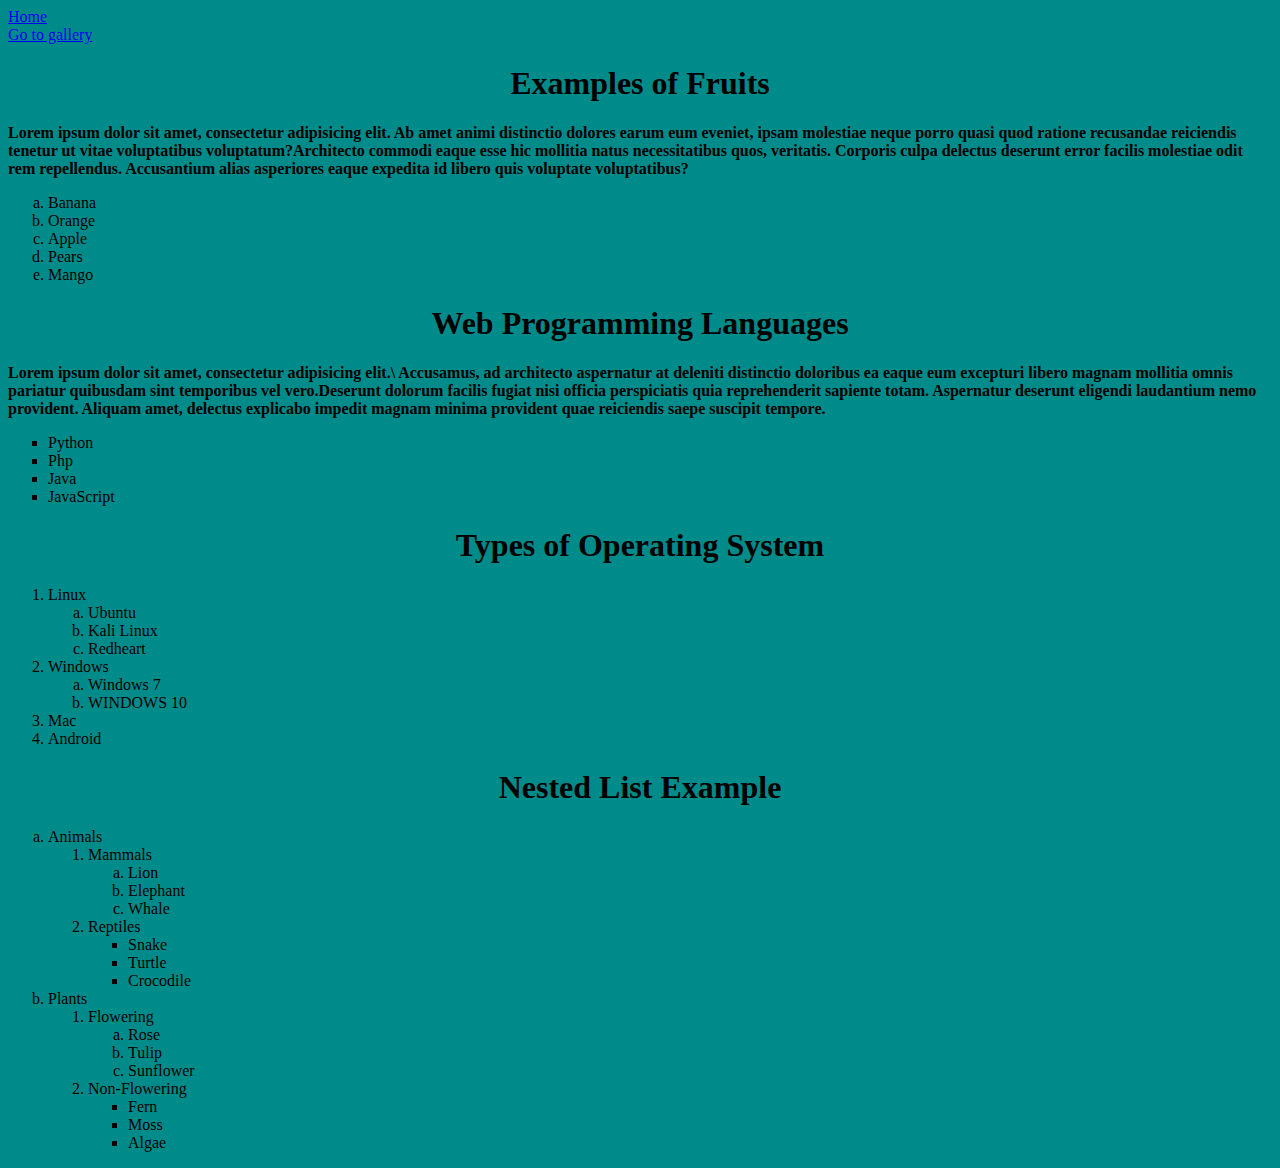
<file: List Page.html>
<!doctype html>
<html lang="en">
<head>
    <meta charset="UTF-8">
    <meta name="viewport"
          content="width=device-width, user-scalable=no, initial-scale=1.0, maximum-scale=1.0, minimum-scale=1.0">
    <meta http-equiv="X-UA-Compatible" content="ie=edge">
    <title>List Page</title>
  <style>
    h1{
      text-align: center;
    }
p{
  font-weight: bold;
}
body{
  background-color: darkcyan;
}





  </style>




</head>
<body>
<a href="index.html" target="_self">Home</a><br>
<a href="Gallery.html" target="_blank">Go to gallery</a>


<h1>Examples of Fruits</h1>
<p><span>Lorem ipsum dolor sit amet, consectetur adipisicing elit.
  Ab amet animi distinctio dolores earum eum eveniet,
  ipsam molestiae neque porro quasi quod ratione recusandae reiciendis tenetur ut vitae voluptatibus
  voluptatum?</span><span>Architecto commodi eaque esse hic mollitia natus necessitatibus quos,
  veritatis. Corporis culpa delectus deserunt error facilis molestiae odit rem repellendus.
  Accusantium alias asperiores eaque expedita id libero quis voluptate voluptatibus?</span></p>
<!-----This is an ordered list---->
<ol type="a">
  <li>Banana</li>
  <li>Orange</li>
  <li>Apple</li>
  <li>Pears</li>
  <li>Mango</li>
</ol>
<h1>Web Programming Languages</h1>
<p><span>Lorem ipsum dolor sit amet, consectetur adipisicing elit.\
  Accusamus, ad architecto aspernatur at deleniti distinctio doloribus ea eaque eum excepturi libero magnam mollitia omnis
  pariatur quibusdam sint temporibus vel vero.</span><span>Deserunt dolorum facilis fugiat nisi officia perspiciatis quia reprehenderit sapiente totam. Aspernatur deserunt eligendi laudantium nemo provident.
  Aliquam amet,
  delectus explicabo impedit magnam minima provident quae reiciendis saepe suscipit tempore.</span></p>



<ul style="list-style-type: square">
  <li>Python</li>
  <li>Php</li>
  <li>Java</li>
  <li>JavaScript</li>
</ul>

<h1>Types of Operating System</h1>

<ol>
  <li>Linux
  <ol type="a">
    <li>Ubuntu</li>
    <li>Kali Linux</li>
    <li>Redheart</li>
  </ol>

  </li>
  <li>Windows
  <ol type="a">
    <li>Windows 7</li>
    <li>WINDOWS 10</li>

  </ol>
<!-----End of ordered list----->
  </li>
  <li>Mac</li>
  <li>Android</li>
</ol>
<h1>Nested List Example</h1>
<ol type="a">
  <li>Animals
  <ul style="list-style-type: decimal">
    <li>Mammals
    <ol type="a">
      <li>Lion</li>
      <li>Elephant</li>
      <li>Whale</li>
    </ol>

    </li>
    <li>Reptiles
    <ul style="list-style-type: square">

      <li>Snake</li>
      <li>Turtle</li>
      <li>Crocodile</li>
    </ul>
    </li>

  </ul>

  </li>
  <li>Plants
  <ul style="list-style-type: decimal">
    <li>Flowering
    <ol type="a">
      <li>Rose</li>
      <li>Tulip</li>
      <li>Sunflower</li>
    </ol>
    </li>
    <li>Non-Flowering
    <ul>
      <li>Fern</li>
      <li>Moss</li>
      <li>Algae</li>
    </ul>
    </li>


  </ul>
  </li>
</ol>

</body>
</html>
</file>
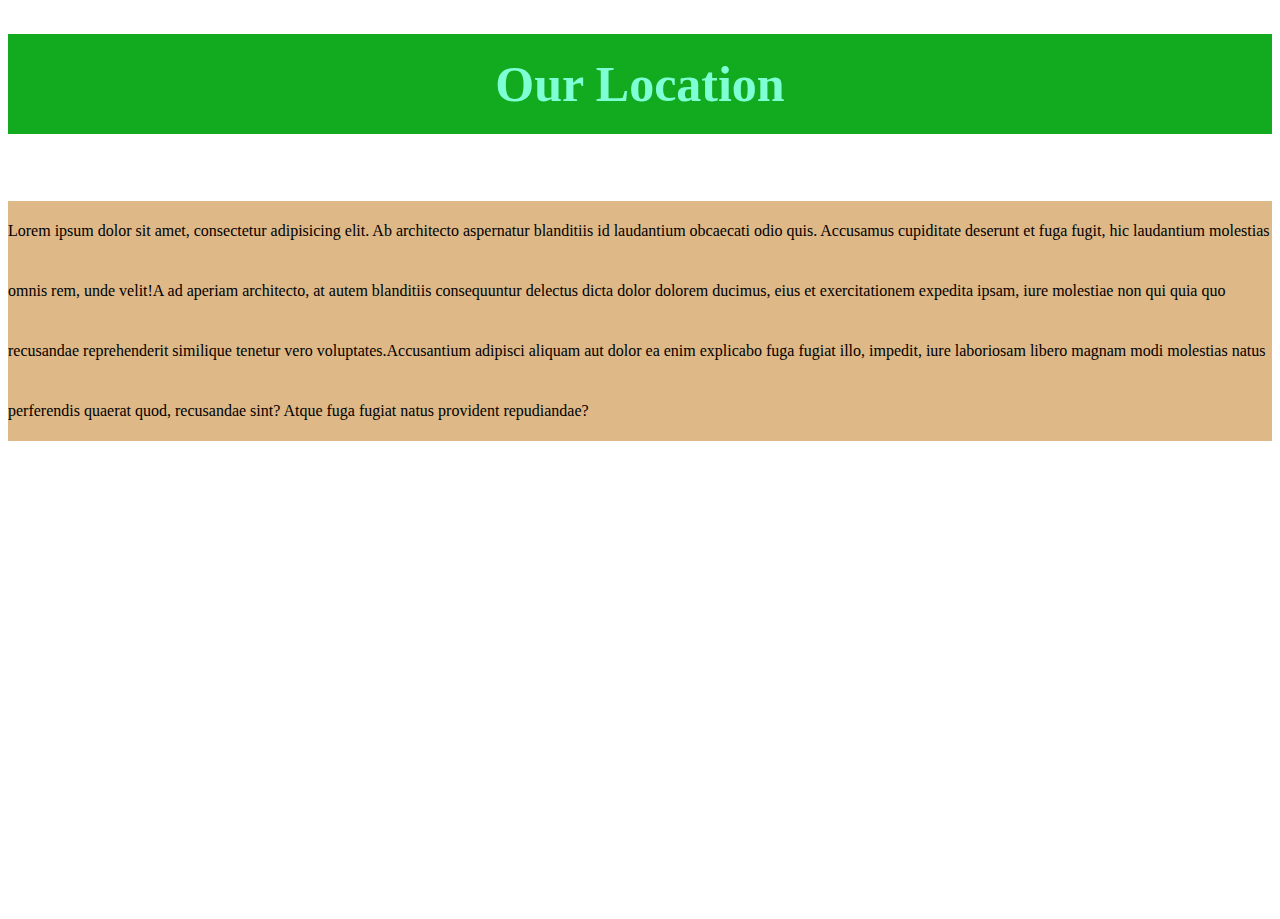
<file: Location.html>
<!doctype html>
<html lang="en">
<head>
    <meta charset="UTF-8">
    <meta name="viewport"
          content="width=device-width, user-scalable=no, initial-scale=1.0, maximum-scale=1.0, minimum-scale=1.0">
    <meta http-equiv="X-UA-Compatible" content="ie=edge">
    <title>Our LOcation</title>
  <link rel="icon" href="Assets/icon.png">
  <style>
    h1{
      text-align: center;
      font-size: 50px;
      background-color: #12aa1f;
      line-height: 100px;
      color: aquamarine;
    }


p{
  background-color: burlywood;
line-height: 60px;
}


  </style>



</head>
<body>
<h1>Our Location</h1><br>
<p><span>Lorem ipsum dolor sit amet, consectetur adipisicing elit.
  Ab architecto aspernatur blanditiis id laudantium obcaecati odio quis.
  Accusamus cupiditate deserunt et fuga fugit, hic laudantium molestias omnis rem, unde velit!</span><span>A ad aperiam architecto, at autem blanditiis consequuntur delectus dicta dolor dolorem ducimus, eius et exercitationem expedita ipsam, iure molestiae non qui quia quo recusandae reprehenderit similique tenetur vero voluptates.</span><span>Accusantium adipisci aliquam aut dolor ea enim explicabo fuga fugiat illo, impedit, iure laboriosam libero magnam modi molestias natus perferendis quaerat quod, recusandae sint? Atque fuga fugiat natus provident repudiandae?</span></p>
<iframe src="https://www.google.com/maps/embed?pb=!1m18!1m12!1m3!1d3988.846296278494!2d36.79814067480358!3d-1.2647607987232092!2m3!1f0!2f0!3f0!3m2!1i1024!2i768!4f13.1!3m3!1m2!1s0x182f1741d300984d%3A0xb6c315e932041762!2sKippro%20Center%2C%20Sports%20Rd%2C%20Nairobi!5e0!3m2!1sen!2ske!4v1736942588980!5m2!1sen!2ske" width="100%" height="450" style="border:0;" allowfullscreen="" loading="lazy" referrerpolicy="no-referrer-when-downgrade"></iframe>
</body>
</html>
</file>
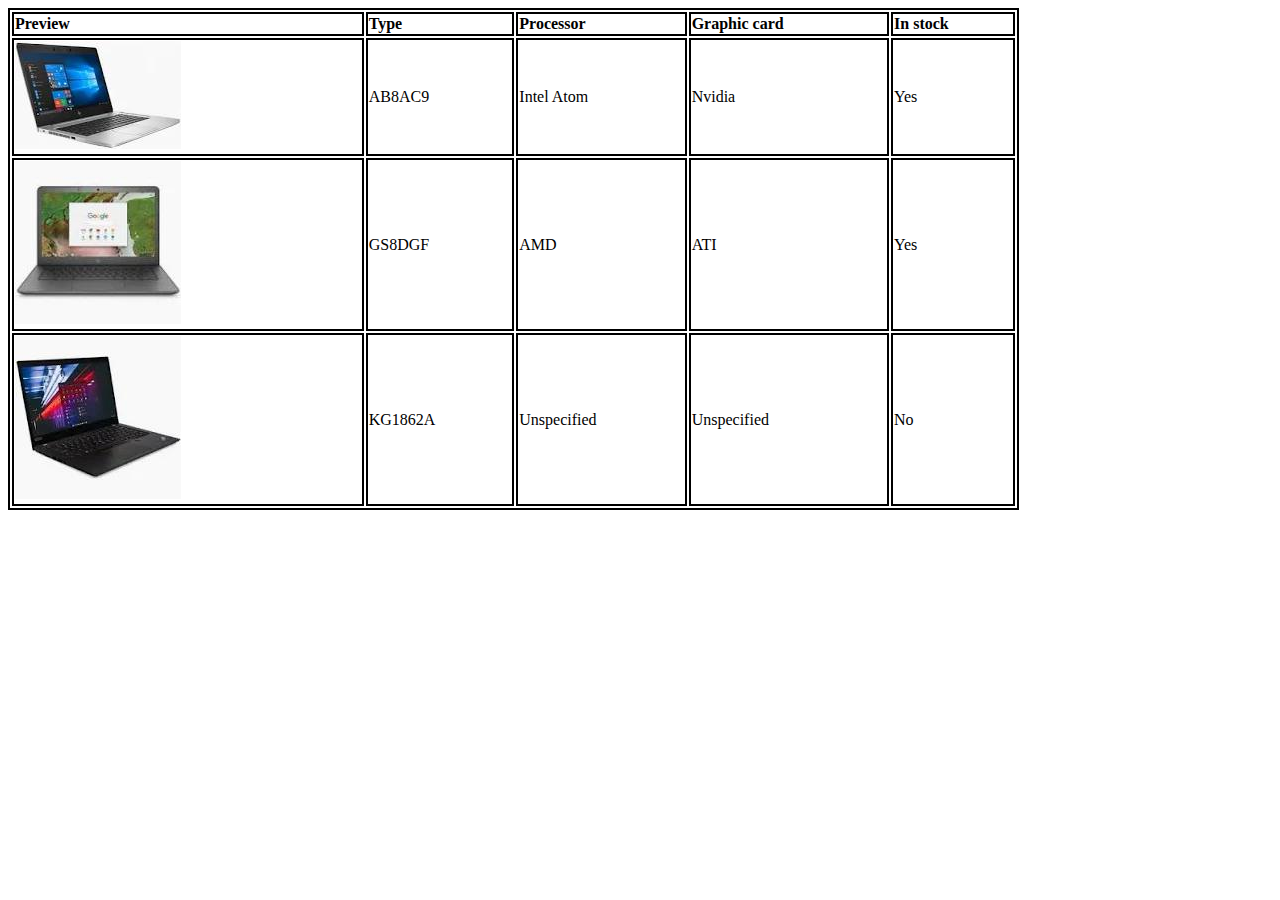
<file: Table.html>
<!doctype html>
<html lang="en">
<head>
    <meta charset="UTF-8">
    <meta name="viewport"
          content="width=device-width, user-scalable=no, initial-scale=1.0, maximum-scale=1.0, minimum-scale=1.0">
    <meta http-equiv="X-UA-Compatible" content="ie=edge">
    <title>Table</title>


    <style>
        table,th,td{
            border: 2px solid black;

        }

table{
    width: 80%;
    height: 350px
}

    </style>

</head>
<body>
<table>
    <tr style="font-weight: bold">
        <td>Preview</td>
        <td>Type</td>
        <td>Processor</td>
        <td>Graphic card</td>
        <td>In stock</td>
    </tr>
    
    <tr>
        <td> <img src="Assets/laptop1.jpeg"></td>
        <td>AB8AC9</td>
        <td>Intel Atom</td>
        <td>Nvidia</td>
        <td>Yes</td>
        
    </tr>
    <tr>
        <td><img src="Assets/pic1.jpeg"></td>
        <td>GS8DGF</td>
        <td>AMD</td>
        <td>ATI</td>
        <td>Yes</td>
    </tr>
    
    <tr>
        <td><img src="Assets/pic3.jpeg"></td>
        <td>KG1862A</td>
        <td>Unspecified</td>
        <td>Unspecified</td>
        <td>No</td>
    </tr>
    
    
</table>
</body>
</html>
</file>
<file: CSS/Style.css>
form{
    background-color: cyan;
    width: 50%;
    margin: 0 auto;
    border-radius: 10px;
    padding: 30px;
    box-shadow: 14px 14px 14px deepskyblue;



}
legend{
    font-size: 50px;
    text-align: center;
    font-weight: bold;
    text-shadow: 7px 7px 7px firebrick;
    color: darkorange;

}
input[type=text],
input[type=email],
input[type=password],
input[type=number],
input[type=tel],
select{width: 100%;
    height: 40px;
    border-radius: 10px;
    margin-top: 10px;
    padding-left: 15px;
    box-shadow: 5px 5px 5px steelblue;






}
button{
    background-color: gold;
    width: 40%;
    height: 40px;
    border-radius: 10px;
    display: block;
    margin: 0 auto;

}
</file>
